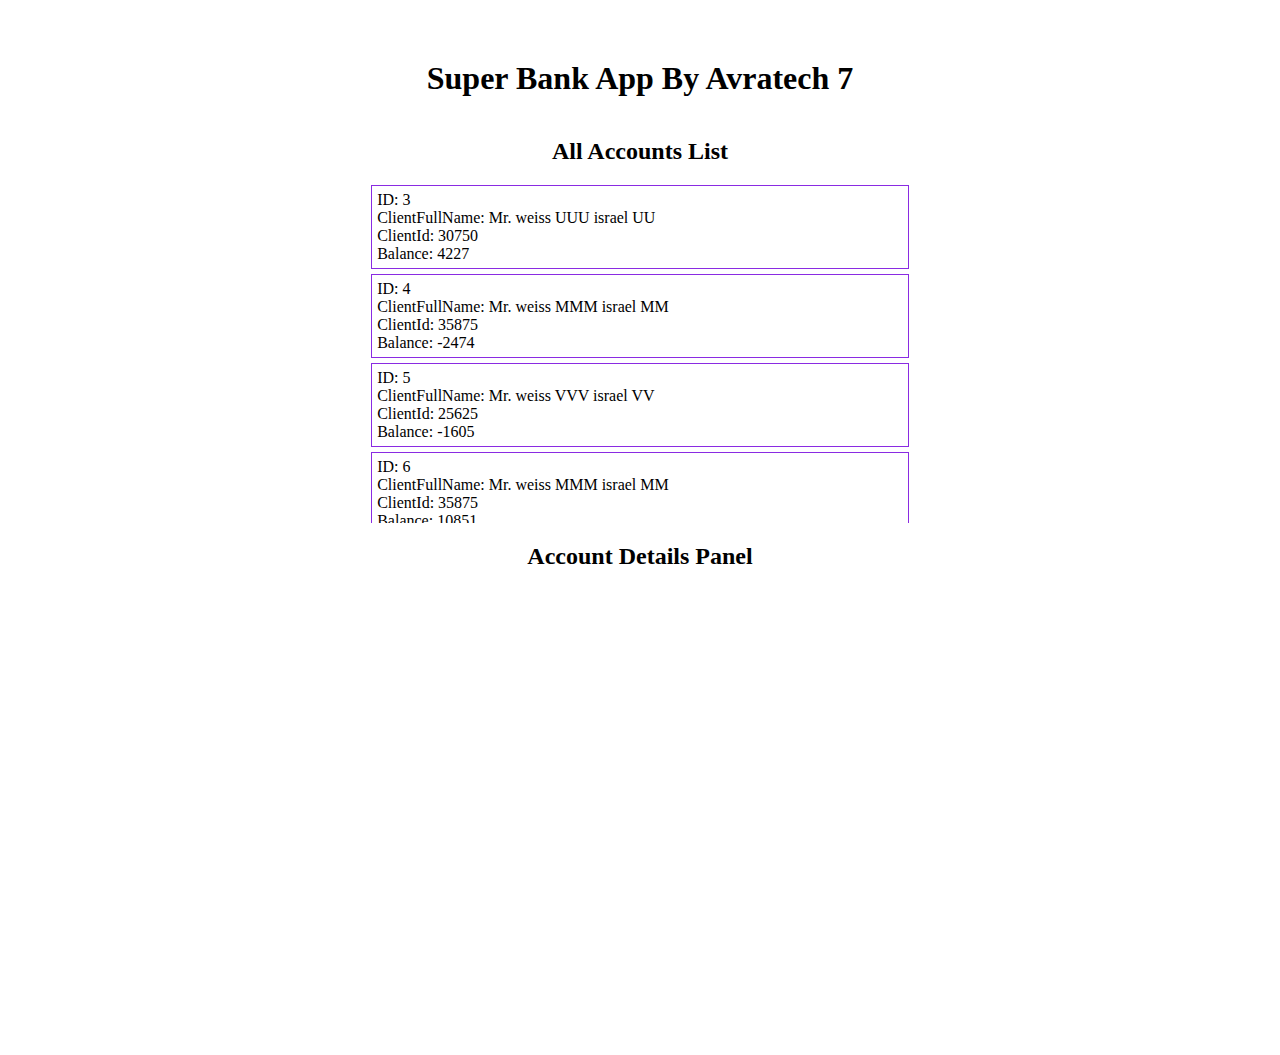
<file: index.html>
<html>
    <head>
        <link rel="stylesheet" type="text/css" href="bank.css">
    </head>
    <body>
        <h1>Super Bank App By Avratech 7</h1>

        <div class="bank-app">
            <h2>All Accounts List</h2>
            <section class="accounts-list">
            </section>
        </div>
        <div class="accounts-details">
            <h2>Account Details Panel</h2>
            <section class="details-panel">
            </section>
        </div>
        <script src="render.js"></script>
        <script src="database.js"></script>
        <script src="bank.js"></script>
    </body>
</html>
</file>
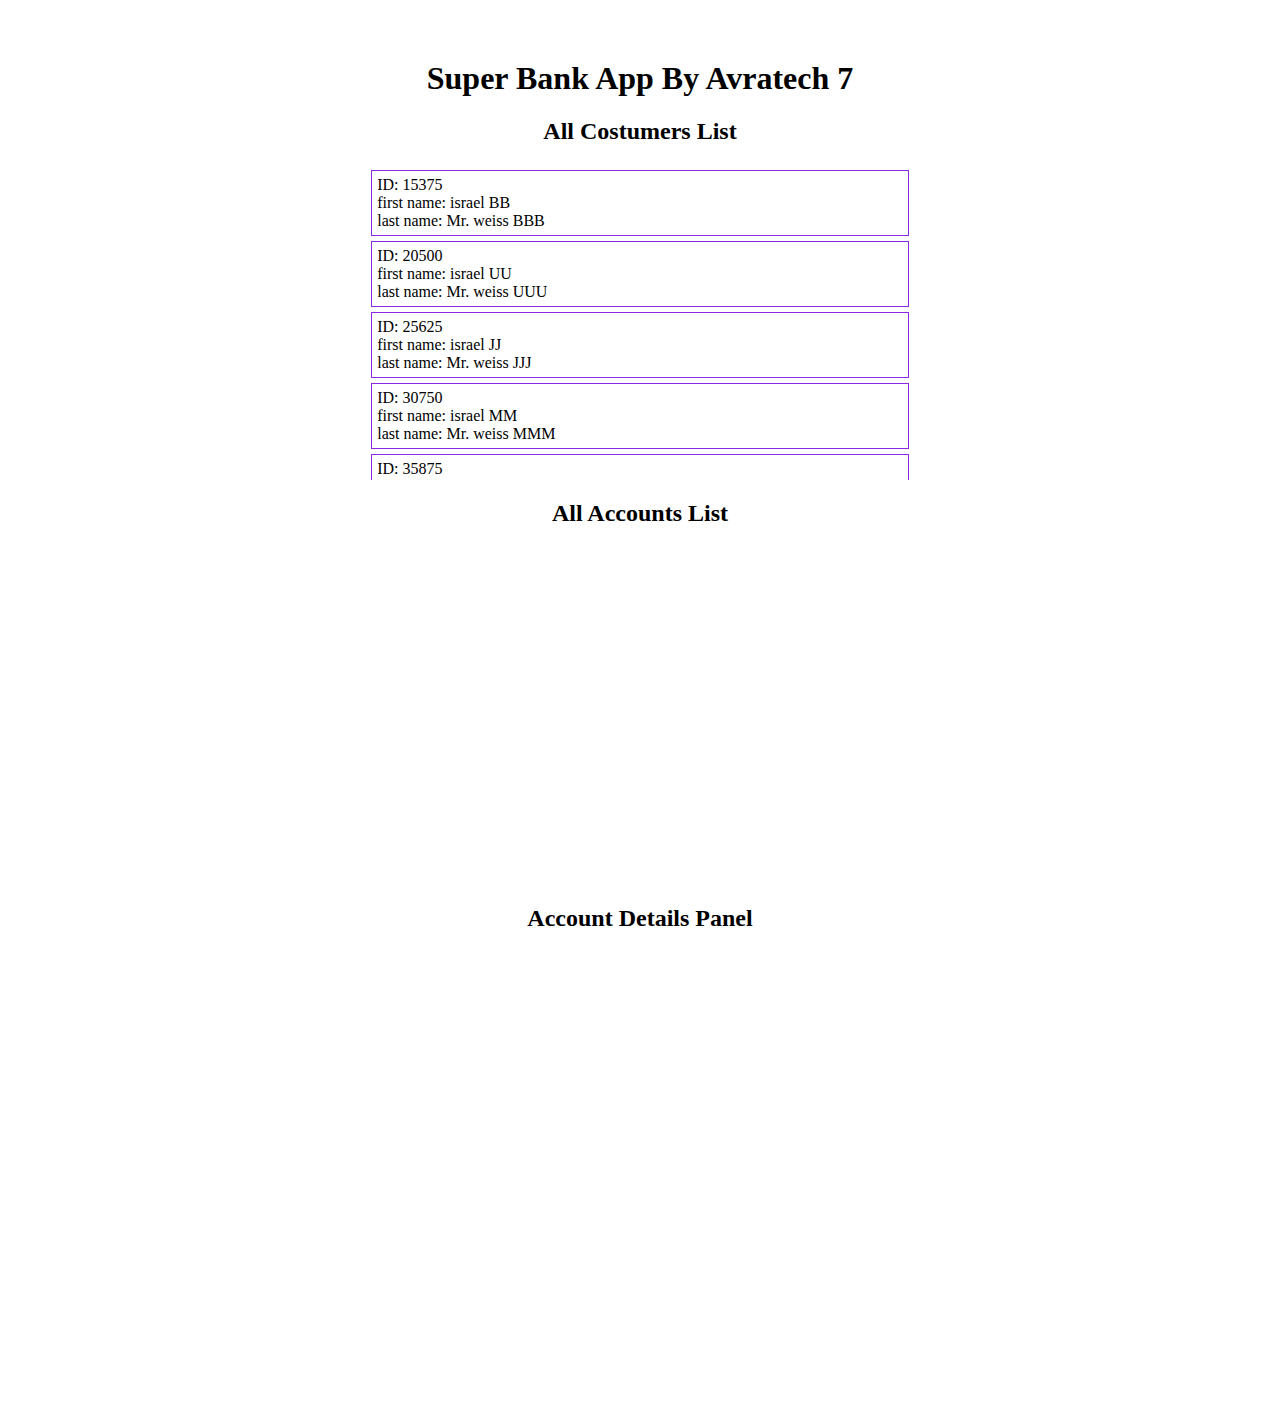
<file: index2.html>
<html>
    <head>
        <link rel="stylesheet" type="text/css" href="bank.css">
    </head>
    <body>
        <h1>Super Bank App By Avratech 7</h1>
        <h2>All Costumers List</h2>

        <div class="bank-customers">
                <!-- <h2>All Accounts List</h2> -->
                <section class="customers-list">
                </section>
            </div>
        <div class="bank-app">
            <h2>All Accounts List</h2>
            <section class="accounts-list">
            </section>
        </div>
        <div class="accounts-details">
            <h2>Account Details Panel</h2>
            <section class="details-panel">
            </section>
        </div>
        <script src="render.js"></script>
        <script src="database.js"></script>
        <script src="bank2.js"></script>
    </body>
</html>
</file>
<file: bank.css>
body{
    width: 60%;
    text-align: center;
    margin: auto;
    padding: 60px 0;
}

.flex {
    display: flex;
}

.flex-col {
    display: flex;
    flex-direction: column;
}

section{
    text-align: left;
    padding: 0 15%;
}


.account{
    padding: 5px;
    border: 1px solid blueviolet;
    margin: 5px 0;
    cursor: pointer;
}
.bank-app{
    height: 45vh;
    overflow: auto;
}

.account-details{
    padding: 5px;
    border: 1px solid blueviolet;
    margin: 5px 0;
}
.account:hover{
    background-color: bisque;
}

.details-panel{
    height: 45vh;
    overflow: auto; 
}

.customers{
    padding: 5px;
    border: 1px solid blueviolet;
    margin: 5px 0;  
}

.bank-customers{
    height: 35vh;
    overflow: auto;
}
</file>
